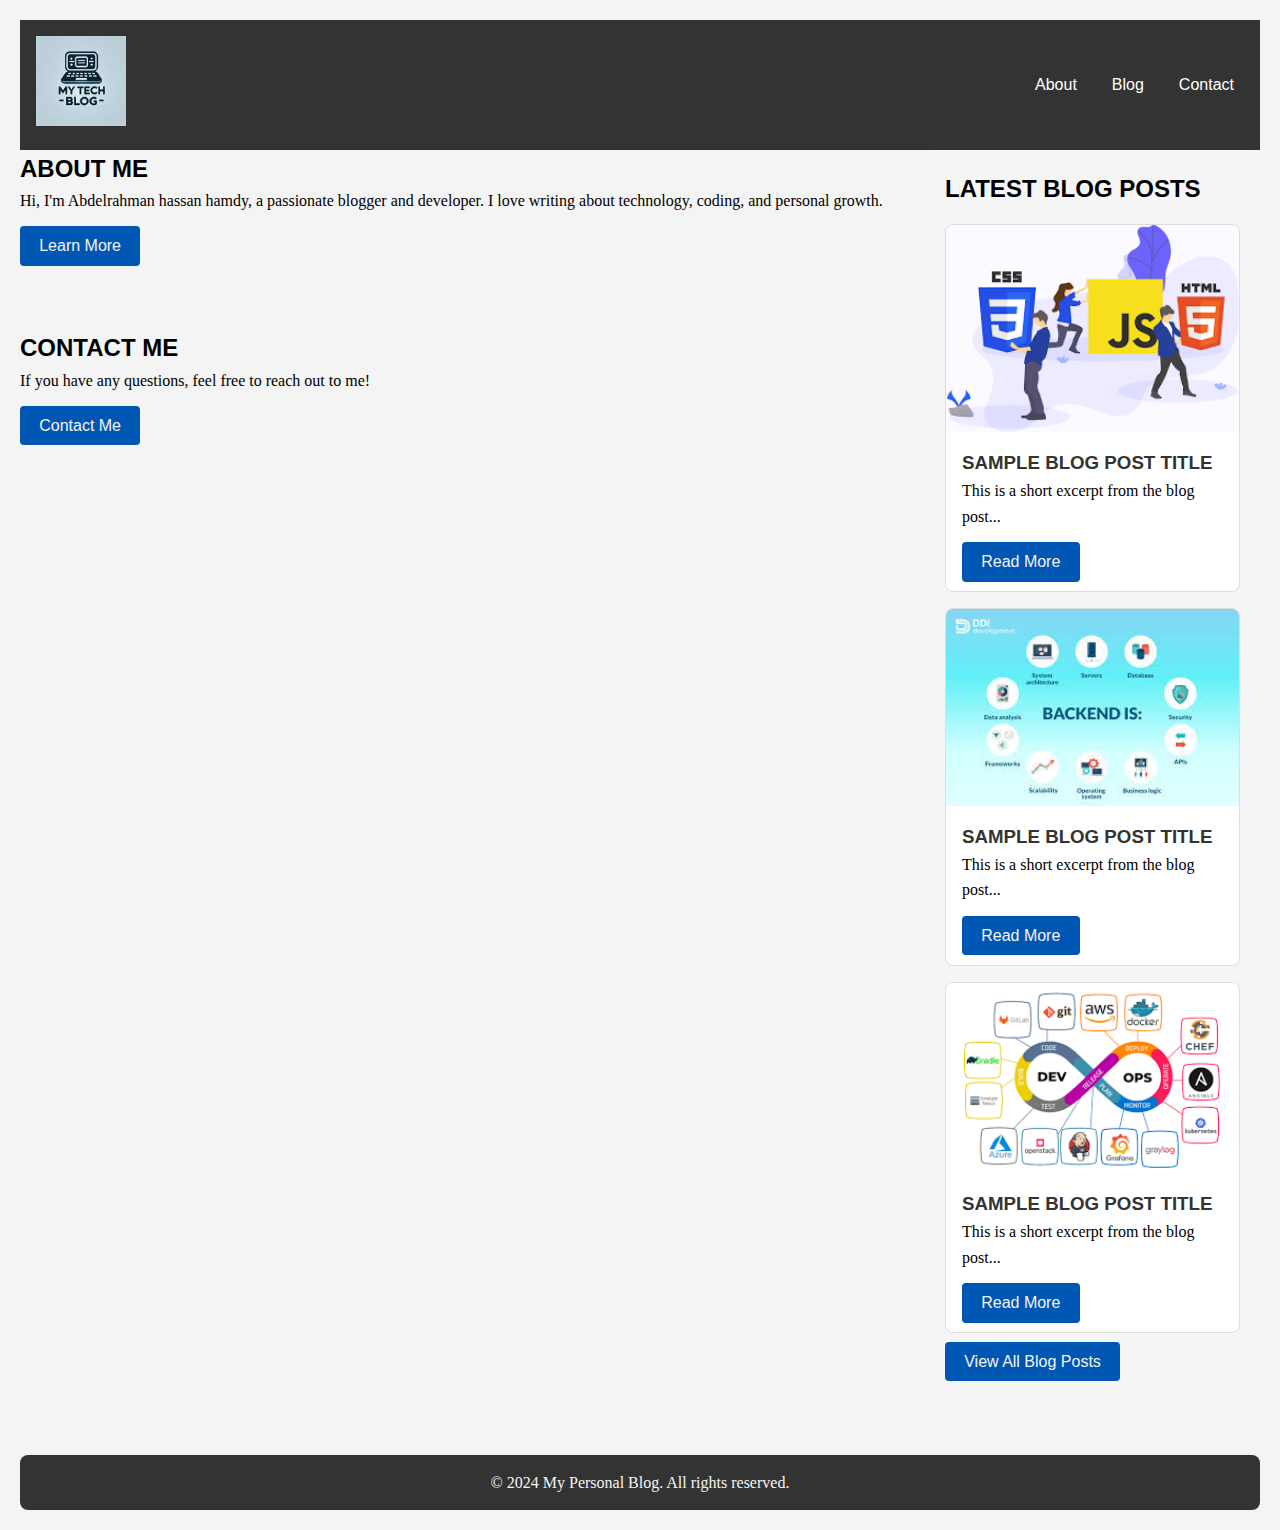
<file: index.html>
<!DOCTYPE html>
<html lang="en">
<head>
    <meta charset="utf-8">
    <meta name="viewport" content="width=device-width, initial-scale=1">
    <title>My Personal Blog</title>
    <link rel="stylesheet" href="assets/css/main.css">
</head>
<body>
<header>
    <nav class="nav-container">
        <div class="logo">
            <img src="assets/images/logo.png" alt="Blog Logo" class="nav-logo">
        </div>
        <ul class="nav-links">
            <li><a href="about.html">About</a></li>
            <li><a href="blog.html">Blog</a></li>
            <li><a href="contact.html">Contact</a></li>
        </ul>
    </nav>
</header>

<main class="index-page flex">
    <section class="main-content">
        <!-- About Me Section -->
        <section class="about-section">
            <h2>About Me</h2>
            <p class="more-space">Hi, I'm Abdelrahman hassan hamdy, a passionate blogger and developer. I love writing about technology, coding, and personal growth.</p>
            <a href="about.html" class="read-more">Learn More</a>
        </section>

        <!-- Contact Me Section -->
        <section class="contact-section">
            <h2>Contact Me</h2>
            <p class="more-space">If you have any questions, feel free to reach out to me!</p>
            <a href="contact.html" class="read-more">Contact Me</a>
        </section>
    </section>

    <!-- Sidebar for Latest Blog Posts -->
    <aside class="sidebar">
        <section class="blog-overview">
            <h2>Latest Blog Posts</h2>
            <article class="post-card">
                <img src="assets/images/frontend.png" alt="Blog Post Image" class="post-image-outer">
                <div class="post-content">
                    <h3><a href="post.html">Sample Blog Post Title</a></h3>
                    <p class="more-space">This is a short excerpt from the blog post...</p>
                    <a href="post.html" class="read-more">Read More</a>
                </div>
            </article>

            <article class="post-card">
                <img src="assets/images/backend.jpeg" alt="Blog Post Image" class="post-image-outer">
                <div class="post-content">
                    <h3><a href="post.html">Sample Blog Post Title</a></h3>
                    <p class="more-space">This is a short excerpt from the blog post...</p>
                    <a href="post.html" class="read-more">Read More</a>
                </div>
            </article>

            <article class="post-card">
                <img src="assets/images/devops.png" alt="Blog Post Image" class="post-image-outer">
                <div class="post-content">
                    <h3><a href="post.html">Sample Blog Post Title</a></h3>
                    <p class="more-space">This is a short excerpt from the blog post...</p>
                    <a href="post.html" class="read-more">Read More</a>
                </div>
            </article>

            <a href="blog.html" class="read-more">View All Blog Posts</a>
        </section>
    </aside>
</main>

<footer>
    <p>&copy; 2024 My Personal Blog. All rights reserved.</p>
</footer>
</body>
</html>
</file>
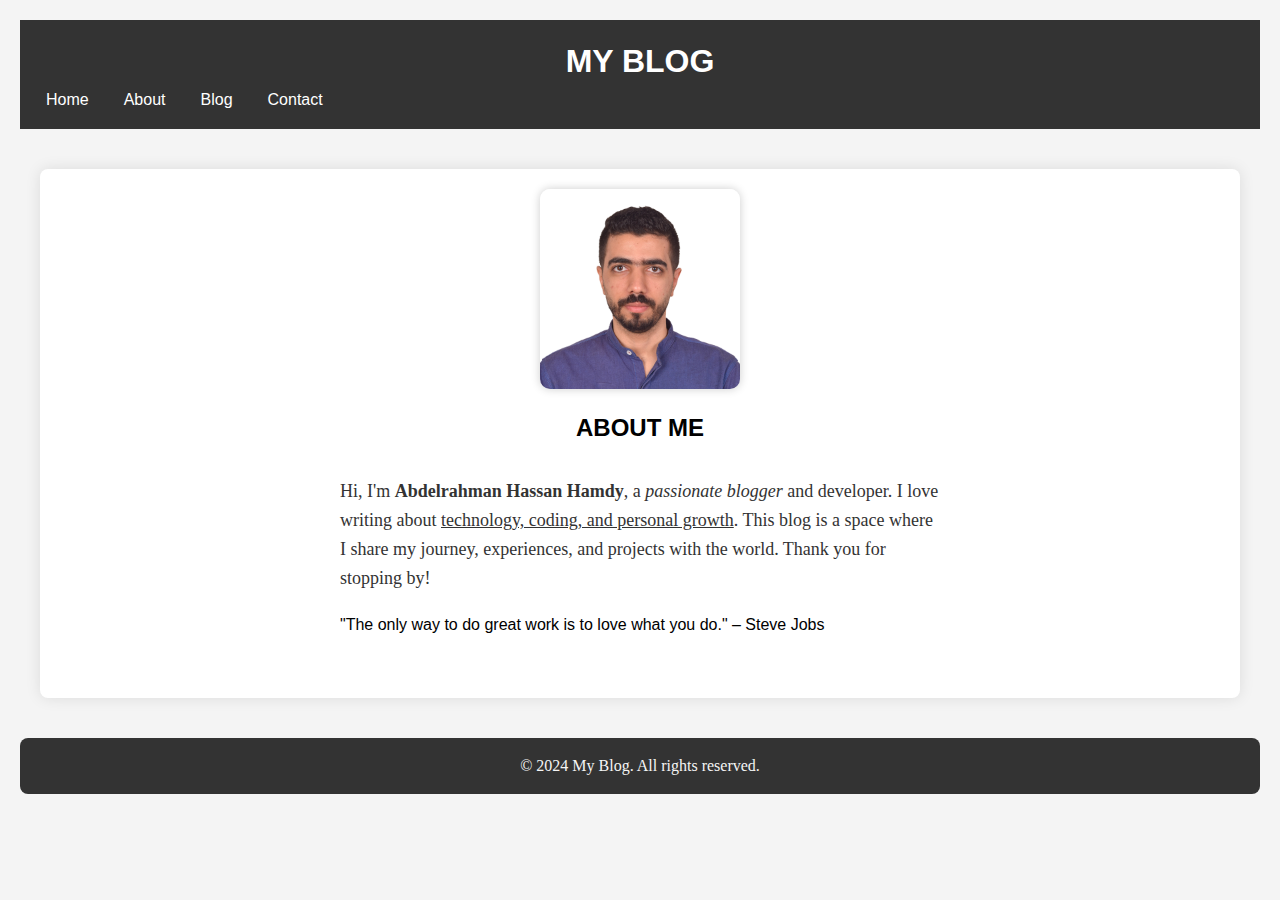
<file: about.html>
<!DOCTYPE html>
<html lang="en">
<head>
    <meta charset="UTF-8">
    <meta name="viewport" content="width=device-width, initial-scale=1.0">
    <title>About Me - My Blog</title>
    <link rel="stylesheet" href="assets/css/main.css">
</head>
<body>
<header>
    <h1>My Blog</h1>
    <nav>
        <ul class="nav-links">
            <li><a href="index.html">Home</a></li>
            <li><a href="about.html">About</a></li>
            <li><a href="blog.html">Blog</a></li>
            <li><a href="contact.html">Contact</a></li>
        </ul>
    </nav>
</header>

<main class="about-page">
    <section class="about">
        <aside class="about-photo">
            <img src="assets/images/abdelrahman_hassan.jpg" alt="Abdelrahman Hassan Hamdy photo">
        </aside>
        <h2>About Me</h2>
        <p>
            Hi, I'm <b>Abdelrahman Hassan Hamdy</b>, a <em>passionate blogger</em> and developer.
            I love writing about <u>technology, coding, and personal growth</u>. This blog is a space where I share my journey, experiences, and projects with the world. Thank you for stopping by!
        </p>
        <blockquote>
            "The only way to do great work is to love what you do." – Steve Jobs
        </blockquote>
    </section>
</main>

<footer>
    <p>&copy; 2024 My Blog. All rights reserved.</p>
</footer>
</body>
</html>
</file>
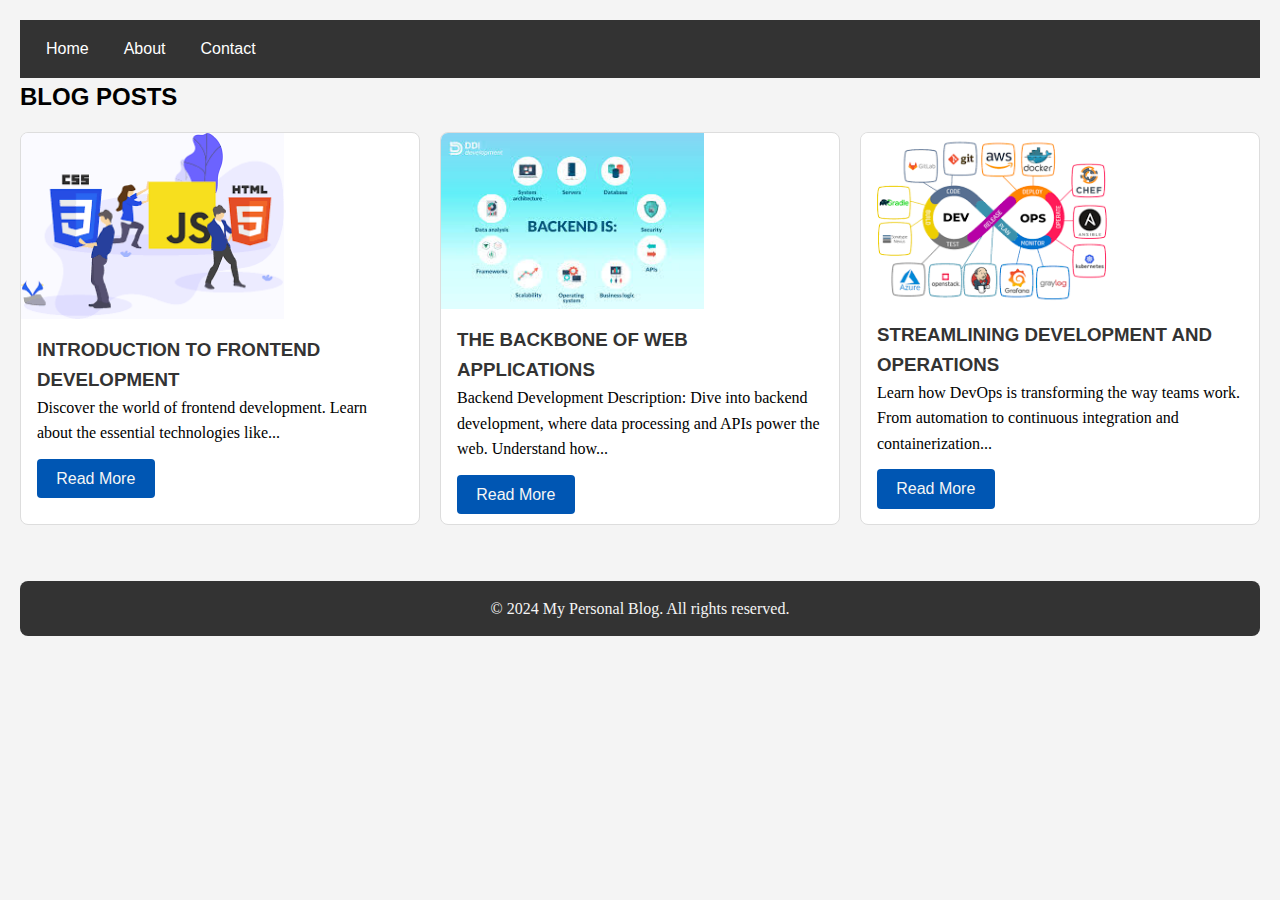
<file: blog.html>
<!DOCTYPE html>
<html lang="en">
<head>
    <meta charset="utf-8">
    <meta name="viewport" content="width=device-width, initial-scale=1">
    <title>Blog - My Personal Blog</title>
    <link rel="stylesheet" href="assets/css/main.css">
</head>
<body>
<header>
    <nav>
        <ul class="nav-links">
            <li><a href="index.html">Home</a></li>
            <li><a href="about.html">About</a></li>
            <li><a href="contact.html">Contact</a></li>
        </ul>
    </nav>
</header>

<main class="blog-page">
    <h2>Blog Posts</h2>
    <section class="blog-posts">
        <article class="post-card">
            <img src="assets/images/frontend.png" alt="Blog Post Image" class="post-image">
            <div class="post-content">
                <h3><a href="post.html">Introduction to Frontend Development</a></h3>
                <p class="more-space">Discover the world of frontend development. Learn about the essential technologies like...</p>
                <a href="post.html" class="read-more">Read More</a>
            </div>
        </article>

        <article class="post-card">
            <img src="assets/images/backend.jpeg" alt="Blog Post Image" class="post-image">
            <div class="post-content">
                <h3><a href="post.html">The Backbone of Web Applications</a></h3>
                <p class="more-space">Backend Development Description: Dive into backend development, where data processing and APIs power the web. Understand how...</p>
                <a href="post.html" class="read-more">Read More</a>
            </div>
        </article>

        <article class="post-card">
            <img src="assets/images/devops.png" alt="Blog Post Image" class="post-image">
            <div class="post-content">
                <h3><a href="post.html">Streamlining Development and Operations</a></h3>
                <p class="more-space">Learn how DevOps is transforming the way teams work. From automation to continuous integration and containerization...</p>
                <a href="post.html" class="read-more">Read More</a>
            </div>
        </article>
    </section>
</main>

<footer>
    <p>&copy; 2024 My Personal Blog. All rights reserved.</p>
</footer>
</body>
</html>
</file>
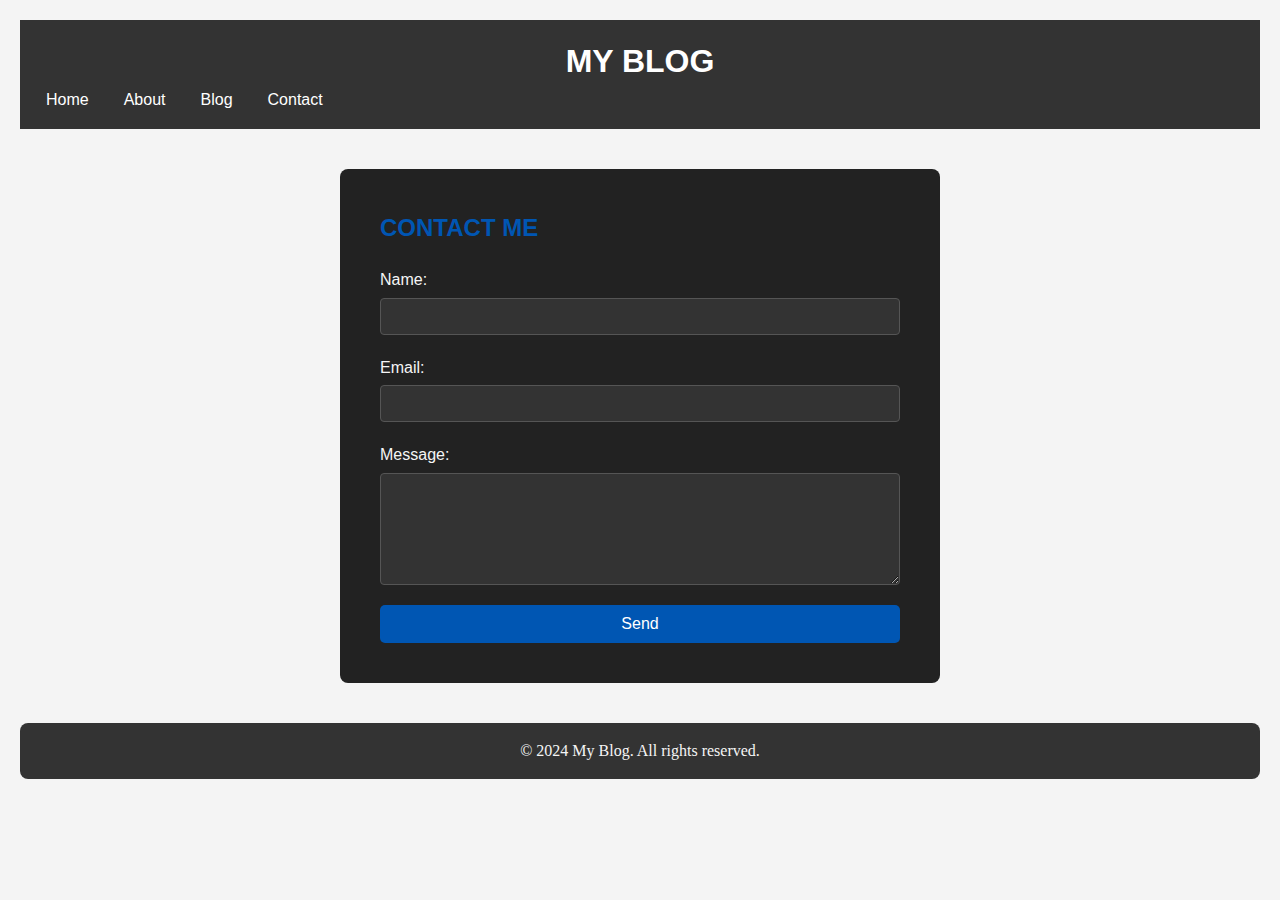
<file: contact.html>
<!DOCTYPE html>
<html lang="en">
<head>
    <meta charset="UTF-8">
    <meta name="viewport" content="width=device-width, initial-scale=1.0">
    <title>Contact Me - My Blog</title>
    <link rel="stylesheet" href="assets/css/main.css">
</head>
<body>
<header>
    <h1>My Blog</h1>
    <nav>
        <ul class="nav-links">
            <li><a href="index.html">Home</a></li>
            <li><a href="about.html">About</a></li>
            <li><a href="blog.html">Blog</a></li>
            <li><a href="contact.html">Contact</a></li>
        </ul>
    </nav>
</header>

<main class="contact-page">
    <section class="contact-form-section">
        <h2>Contact Me</h2>
        <form class="contact-form" action="/contact.html" method="POST">
            <label for="name">Name:</label>
            <input type="text" id="name" name="name" required>

            <label for="email">Email:</label>
            <input type="email" id="email" name="email" required>

            <label for="message">Message:</label>
            <textarea id="message" name="message" rows="6" required></textarea>

            <button type="submit">Send</button>
        </form>
    </section>
</main>

<footer>
    <p>&copy; 2024 My Blog. All rights reserved.</p>
</footer>
</body>
</html>
</file>
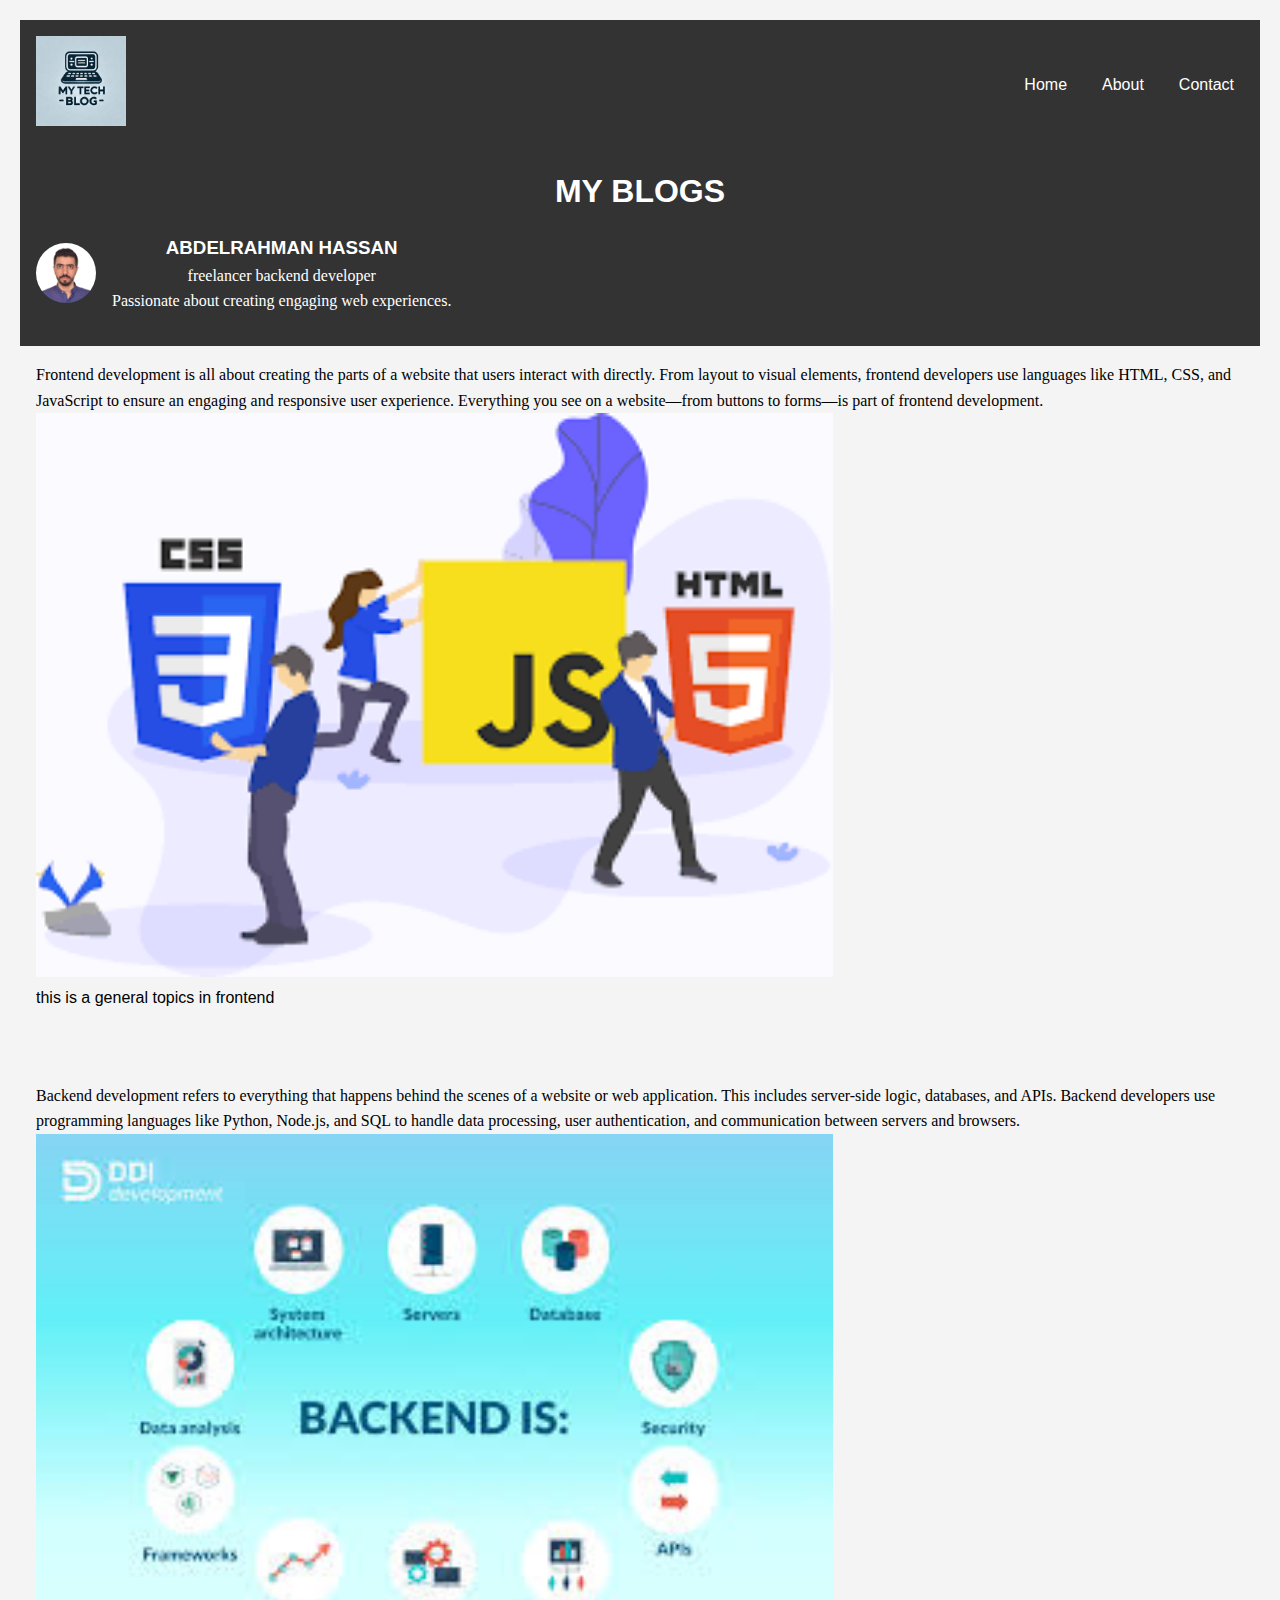
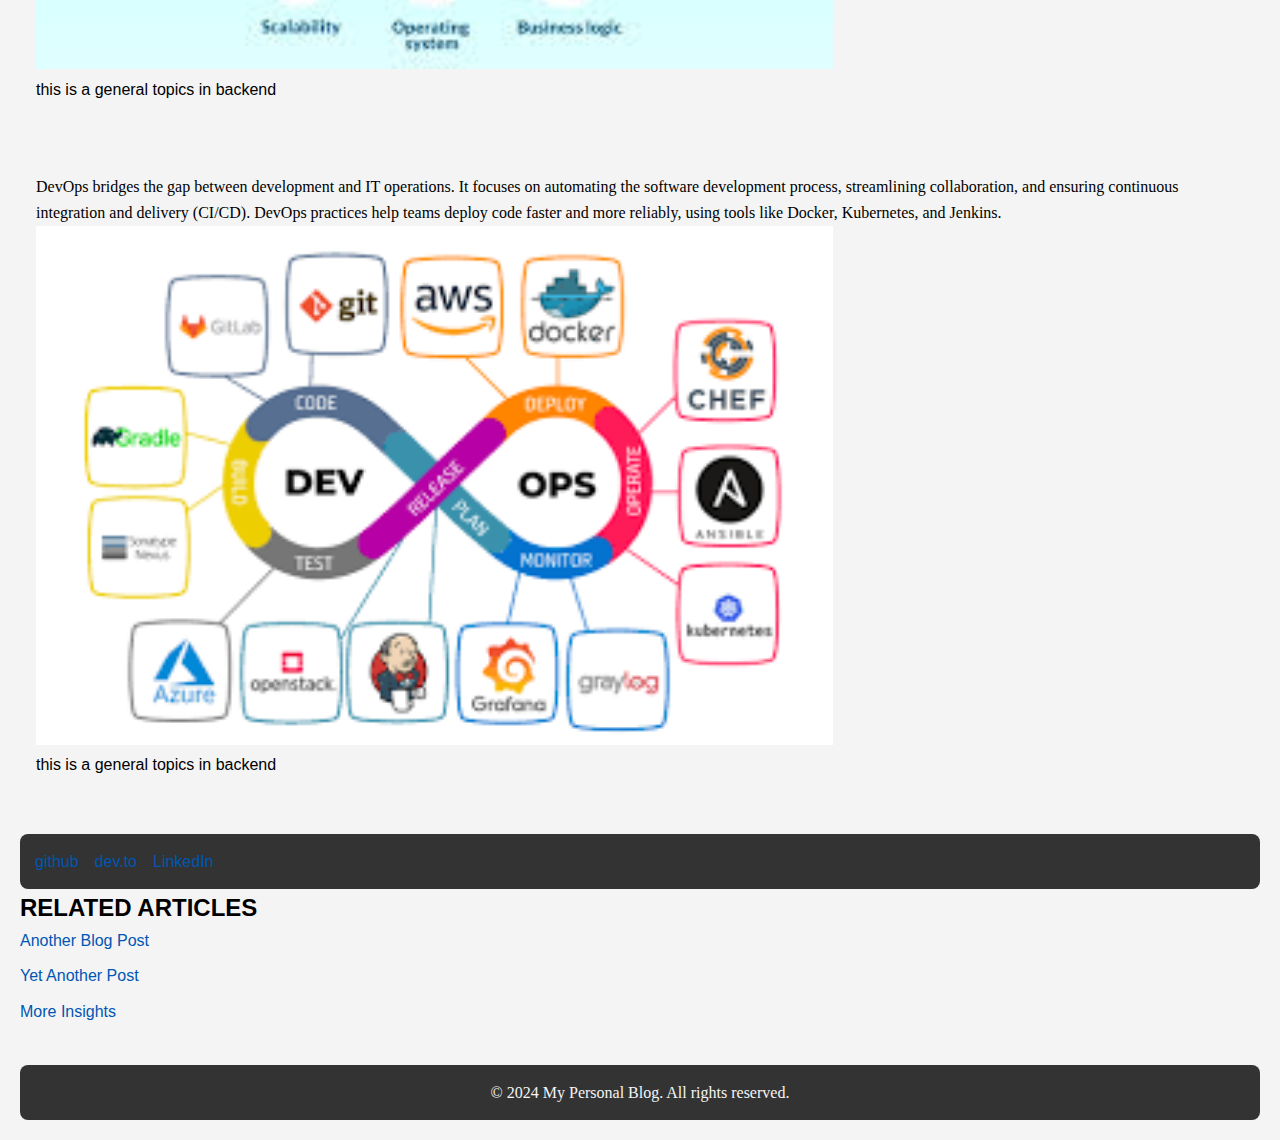
<file: post.html>
<!DOCTYPE html>
<html lang="en">
<head>
    <meta charset="utf-8">
    <meta name="viewport" content="width=device-width, initial-scale=1">
    <title>Sample Blog Post</title>
    <link rel="stylesheet" href="assets/css/main.css">
</head>
<body>
<header>
    <nav>
        <div class="logo">
            <img src="assets/images/logo.png" alt="Blog Logo" class="nav-logo">
        </div>
        <ul class="nav-links">
            <li><a href="index.html">Home</a></li>
            <li><a href="about.html">About</a></li>
            <li><a href="contact.html">Contact</a></li>
        </ul>
    </nav>
</header>

<main>
    <article class="blog-post">
        <header>
            <h1>my Blogs</h1>
            <div class="author-info">
                <img src="assets/images/abdelrahman_hassan.jpg" alt="Author Avatar" class="avatar">
                <div class="author-details">
                    <h3>Abdelrahman hassan</h3>
                    <p>freelancer backend developer</p>
                    <p class="short-bio">Passionate about creating engaging web experiences.</p>
                </div>
            </div>
        </header>

        <section class="post-content">
            <p>
                Frontend development is all about creating the parts of a website that users interact with directly. From layout to visual elements, frontend developers use languages like HTML, CSS, and JavaScript to ensure an engaging and responsive user experience. Everything you see on a website—from buttons to forms—is part of frontend development.
            </p>
            <img src="assets/images/frontend.png" alt="Descriptive Caption" class="post-image">
            <figure><figcaption>this is a general topics in frontend</figcaption></figure>
        </section>

        <section class="post-content">
            <p>
                Backend development refers to everything that happens behind the scenes of a website or web application. This includes server-side logic, databases, and APIs. Backend developers use programming languages like Python, Node.js, and SQL to handle data processing, user authentication, and communication between servers and browsers.
            </p>
            <img src="assets/images/backend.jpeg" alt="Descriptive Caption" class="post-image">
            <figure><figcaption>this is a general topics in backend</figcaption></figure>
        </section>

        <section class="post-content">
            <p>
                DevOps bridges the gap between development and IT operations. It focuses on automating the software development process, streamlining collaboration, and ensuring continuous integration and delivery (CI/CD). DevOps practices help teams deploy code faster and more reliably, using tools like Docker, Kubernetes, and Jenkins.            </p>
            <img src="assets/images/devops.png" alt="Descriptive Caption" class="post-image">
            <figure><figcaption>this is a general topics in backend</figcaption></figure>
        </section>

        <footer class="social-sharing">
            <a href="https://github.com/Abdurahman-hassan" class="social-link" >github</a>
            <a href="https://dev.to/3bdelrahman" class="social-link">dev.to</a>
            <a href="https://www.linkedin.com/in/abdelrahman-hassan-hamdy/" class="social-link">LinkedIn</a>
        </footer>
    </article>

    <section class="related-articles">
        <h2>Related Articles</h2>
        <ul>
            <li><a href="blog.html">Another Blog Post</a></li>
            <li><a href="blog.html">Yet Another Post</a></li>
            <li><a href="blog.html">More Insights</a></li>
        </ul>
    </section>
</main>

<footer>
    <p>&copy; 2024 My Personal Blog. All rights reserved.</p>
</footer>
</body>
</html>
</file>
<file: assets/css/main.css>
/* main.css */
@import url('layout.css');
@import url('components.css');
@import url('utilities.css');
</file>
